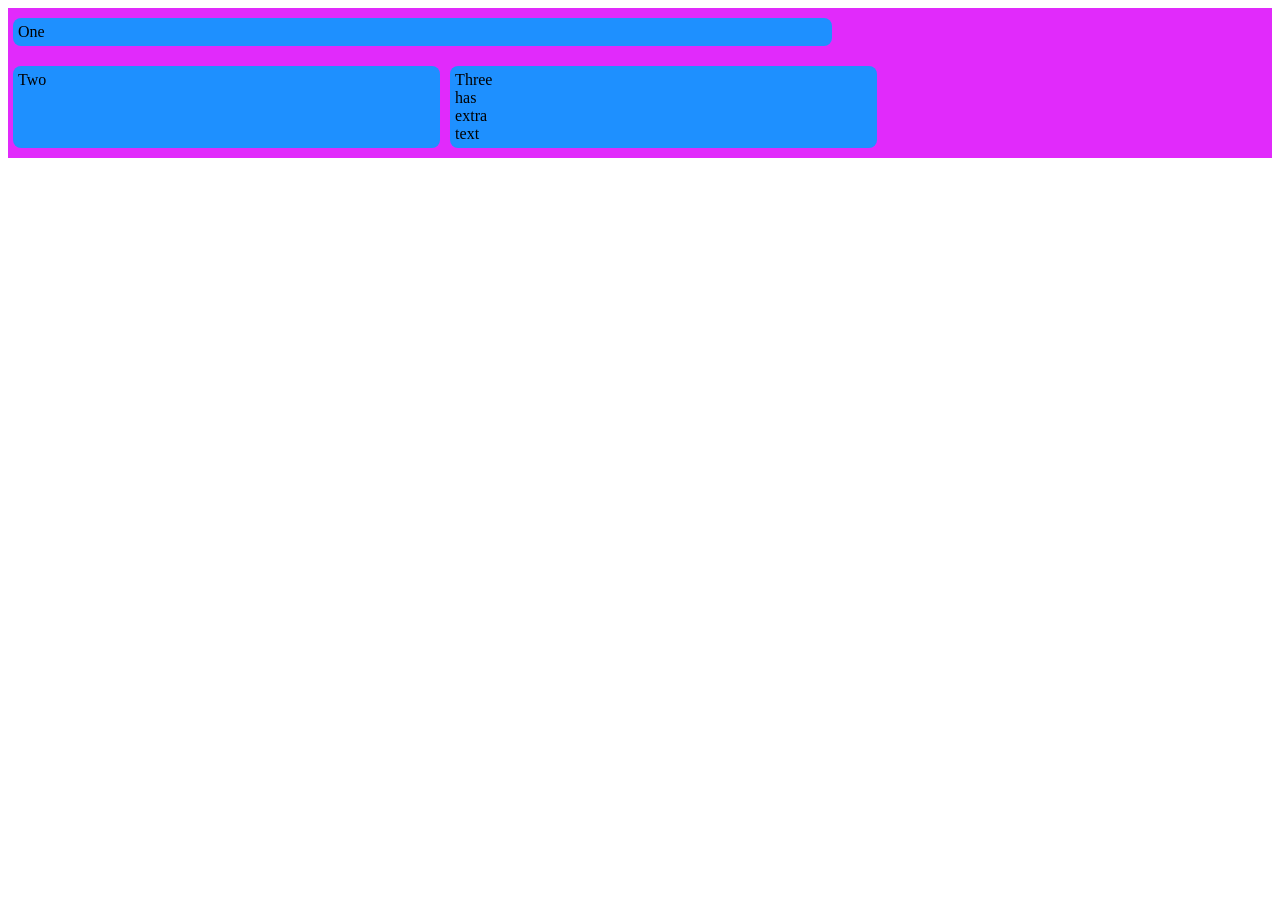
<file: Ejercio2.html>
<!DOCTYPE html>
<html lang="en">

<head>
    <meta charset="UTF-8">
    <meta name="viewport" content="width=device-width, initial-scale=1.0">
    <title>Ejercicio 2 - Guía 3</title>
    <link rel="stylesheet" href="ejercicio2.css">
</head>

<body>
    <div class="box">
        <div>One</div>
        <div>Two</div>
        <div>Three
            <br>has
            <br>extra
            <br>text
        </div>
    </div>
</body>

</html>
</file>
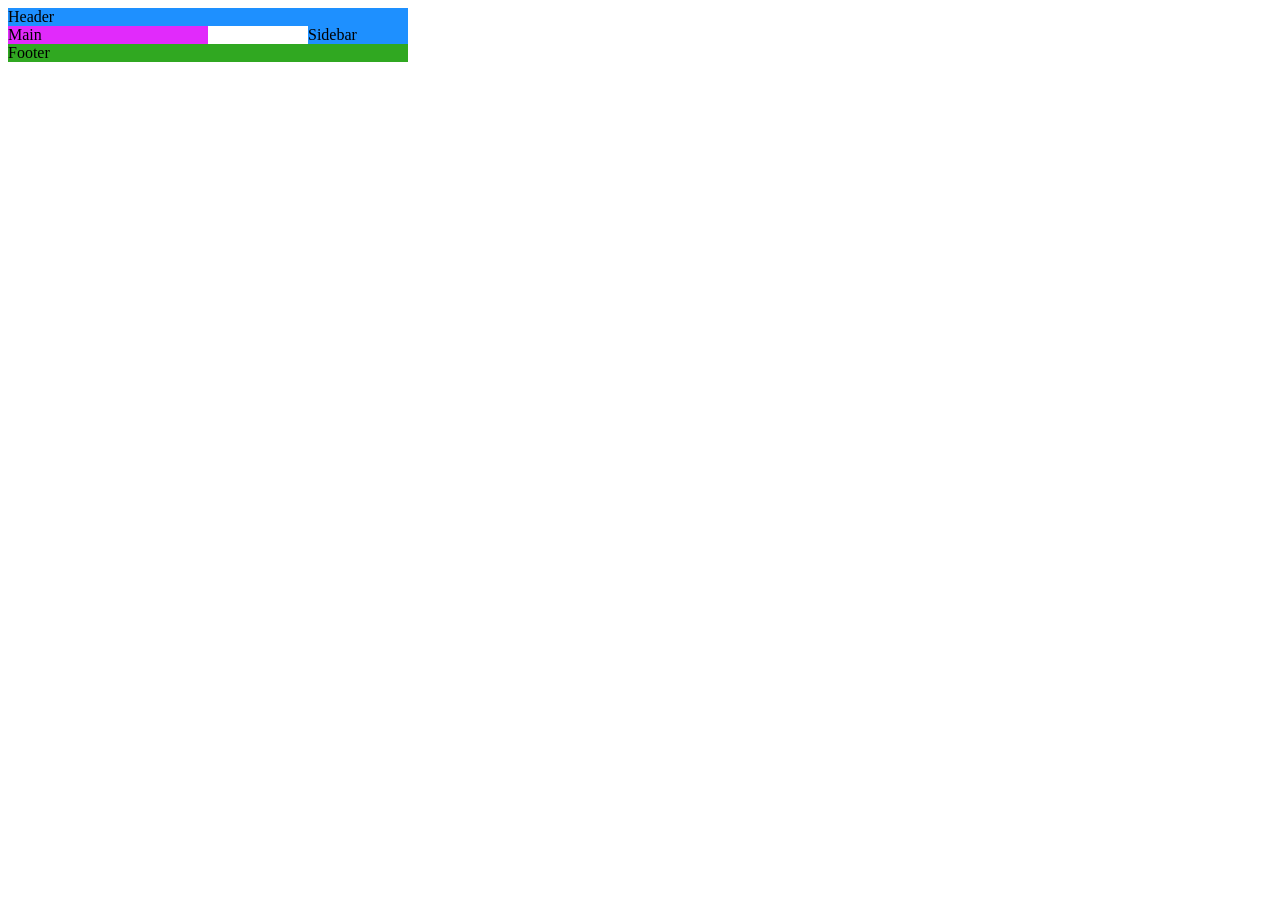
<file: Ejercio3.html>
<!DOCTYPE html>
<html lang="en">

<head>
    <meta charset="UTF-8">
    <meta name="viewport" content="width=device-width, initial-scale=1.0">
    <title>Ejercicio 2 - Guía 3</title>
    <link rel="stylesheet" href="ejercicio3.css">
</head>

<body>
    <div class="container">
        <div class="item-a">Header</div>
        <div class="item-b">Main</div>
        <div class="item-c">Sidebar</div>
        <div class="item-d">Footer</div>
    </div>
</body>

</html>
</file>
<file: ejercicio2.css>
:root {
    --blue: #1e90ff;
    --white: #FFFFFF;
    --pink: #E12AFB
}

.box {
    display: flex;
    background-color: var(--pink);
    flex-direction: row;
    flex-wrap: wrap;
}

.box div {
    margin: 10px 5px;
    border-radius: 8px;
    padding: 5px;
    background-color: var(--blue);
    width: 33%;
}

/**.box div:first-child { 
    flex-grow: ;
}**/
.box div:first-child {
    width: 64%;
}
</file>
<file: ejercicio3.css>
:root {
    --blue: #1e90ff;
    --white: #FFFFFF;
    --pink: #E12AFB;
    --green: #30A821;
}

.item-a {
    grid-area: Header;
    background-color: var(--blue);

}

.item-b{
    grid-area: Main;
    background-color: var(--pink);

}

.item-c {
    grid-area: Sidebar;
    background-color: var(--blue);
}

.item-d {
    grid-area: Footer;
    background-color: var(--green);
}

.container {
    display: grid;
    grid-template-columns: 100px 100px 100px 100px;
    grid-template-rows: auto;
    grid-template-areas: 
    "Header Header Header Header"
    "Main Main . Sidebar"
    "Footer Footer Footer Footer";
}
</file>
